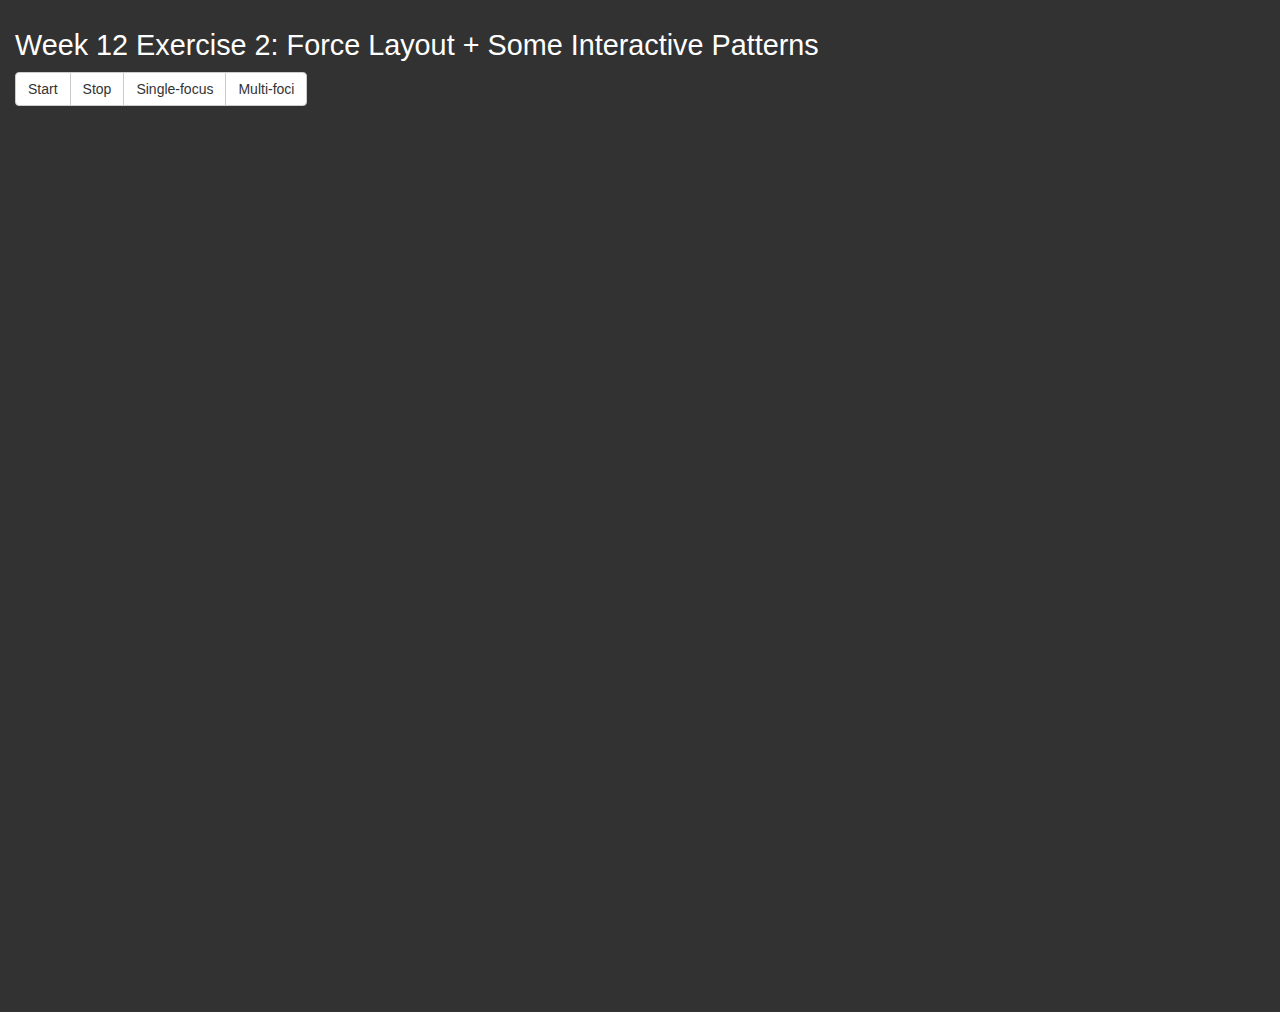
<file: Exercise 2/index.html>
<!DOCTYPE html>
<html>
	<head>
		<meta charset="utf-8">
		<title>Week 12 Exercise 2: Force Layout + Interactive Patterns</title>
		<link href='http://fonts.googleapis.com/css?family=Open+Sans+Condensed:300,300italic,700' rel='stylesheet' type='text/css'>
		<link href="../bower_components/bootstrap/dist/css/bootstrap.min.css" rel="stylesheet"/>
        <link href="style.css" rel="stylesheet"/>
	</head>
	<body>
		<div class="container">
            <h1>Week 12 Exercise 2: Force Layout + Some Interactive Patterns</h1>
            <div class="control btn-group">
                <a href="#" class="btn btn-default" id="start">Start</a>
                <a href="#" class="btn btn-default" id="stop">Stop</a>
                <a href="#" class="btn btn-default" id="single">Single-focus</a>
                <a href="#" class="btn btn-default" id="multi">Multi-foci</a>
            </div>
			<div class="canvas">
			</div>
		</div><!--.container-->

		<!-- Scripts -->
		<script src="script/lib/jquery/jquery-1.11.1.min.js"></script>
		<script src="http://d3js.org/d3.v3.min.js" charset="utf-8"></script>
		<script src="script/lib/queue/queue.min.js"></script>
		<script src="script/script-5.js"></script>
	</body>
</html>
</file>
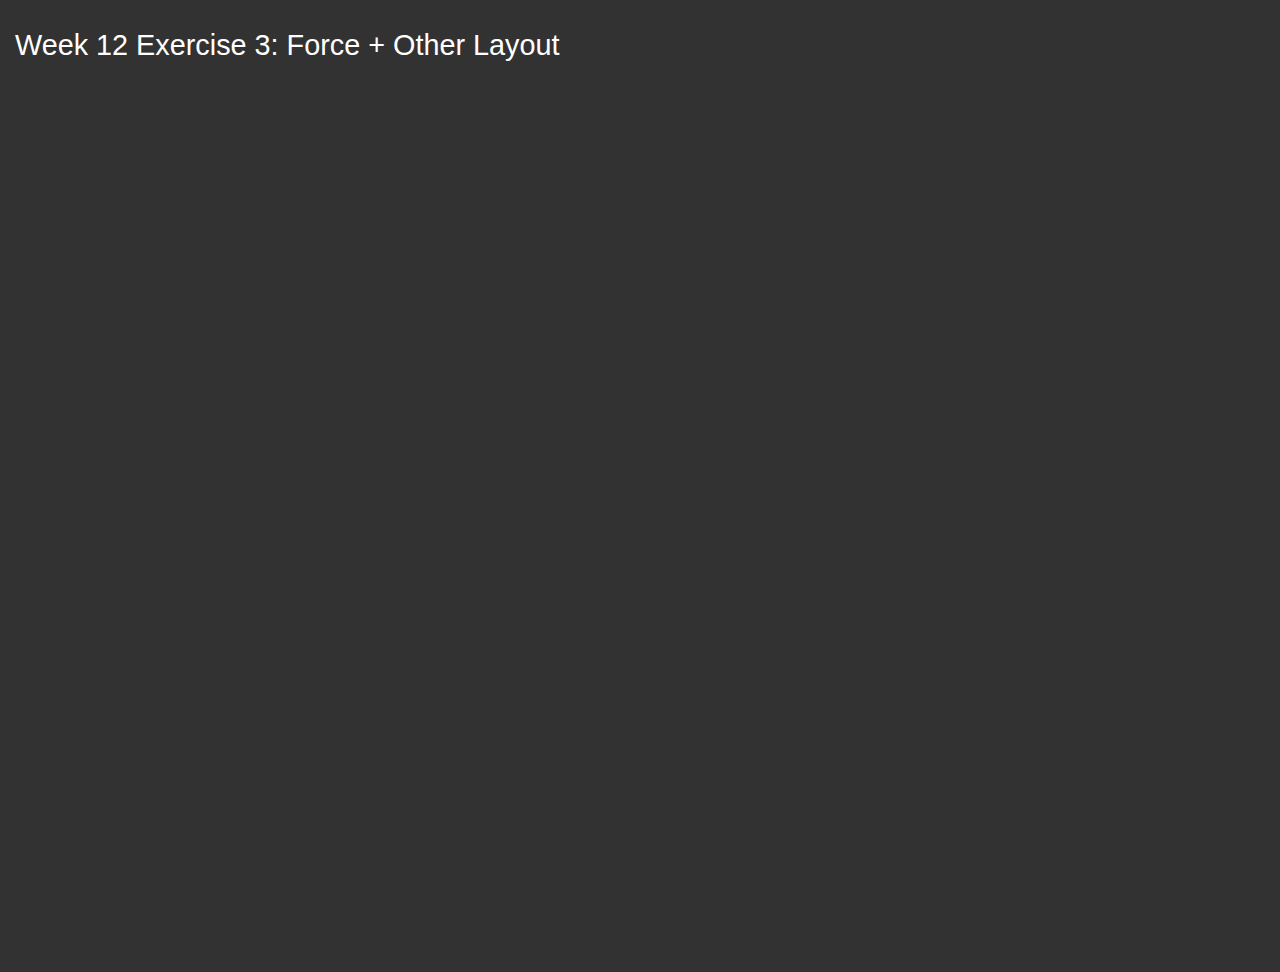
<file: Exercise 3/index.html>
<!DOCTYPE html>
<html>
	<head>
		<meta charset="utf-8">
		<title>Week 12 Exercise 3: Force + Other Layout</title>
		<link href='http://fonts.googleapis.com/css?family=Open+Sans+Condensed:300,300italic,700' rel='stylesheet' type='text/css'>
		<link href="../bower_components/bootstrap/dist/css/bootstrap.min.css" rel="stylesheet"/>
        <link href="style.css" rel="stylesheet"/>
	</head>
	<body>
		<div class="container">
            <h1>Week 12 Exercise 3: Force + Other Layout</h1>
			<div class="canvas">
			</div>
		</div><!--.container-->

		<!-- Scripts -->
		<script src="script/lib/jquery/jquery-1.11.1.min.js"></script>
		<script src="http://d3js.org/d3.v3.min.js" charset="utf-8"></script>
		<script src="script/lib/queue/queue.min.js"></script>
		<script src="script/script-4.js"></script>
	</body>
</html>
</file>
<file: Exercise 2/style.css>
html,body,h1,h2,h3,h4,p,div,ul,li,svg{
	margin:0;
	padding:0;
	font-size:100%;
}

/*------------Structure-------------*/
html,body{
	height: 100%;
	position: relative;
	background: rgb(50,50,50);
	color:#fff;
}
.container{
	width:100%;
    height:100%;
    position:relative;
}
.container .canvas{
	width:100%;
	height: 100%;
	overflow:hidden;
}
.container .control{
    position:relative;
	height:40px;
    width:600px;
	margin:auto;
}

/*------------font-------------*/
body{
	font-family: Helvetica,Arial, sans-serif;
	font-size: 16px;
}
h1{
	font-size: 1.8em;
	margin: 30px 0 10px;
}
h2{
	font-size:1.3em;
	margin: 0 0 20px;
}

/*------------tooltip-------------*/
.tooltip{
	width: 150px;
	padding: 15px;
	background: yellow;
	position: absolute;
	top:0;
	opacity:0;
}

/*-----------control--------------*/

/*------------svg-----------------*/
.canvas .node{
    fill:rgb(50,50,50);
}

.canvas .line{
    fill:none;
    stroke:rgb(100,100,100);
}

.canvas rect{
    opacity:0;
}
</file>
<file: Exercise 3/style.css>
html,body,h1,h2,h3,h4,p,div,ul,li,svg{
	margin:0;
	padding:0;
	font-size:100%;
}

/*------------Structure-------------*/
html,body{
	height: 100%;
	position: relative;
	background: rgb(50,50,50);
	color:#fff;
}
.container{
	width:100%;
    height:100%;
    position:relative;
}
.container .canvas{
	width:100%;
	height: 100%;
	overflow:hidden;
}
.container .control{
    position:relative;
	height:40px;
    width:600px;
	margin:auto;
}

/*------------font-------------*/
body{
	font-family: Helvetica,Arial, sans-serif;
	font-size: 16px;
}
h1{
	font-size: 1.8em;
	margin: 30px 0 10px;
}
h2{
	font-size:1.3em;
	margin: 0 0 20px;
}

/*------------tooltip-------------*/
.tooltip{
	width: 150px;
	padding: 15px;
	background: yellow;
	position: absolute;
	top:0;
	opacity:0;
}

/*-----------control--------------*/

/*------------svg-----------------*/
.canvas .node{
    fill:rgb(50,50,50);
    stroke:white;
    stroke-width:1px;
}
.canvas .velocity{
    fill:none;
    stroke:red;
    stroke-width:1px;
}

.canvas .link{
    fill:none;
    stroke:rgb(100,100,100);
}

.canvas rect{
    opacity:0;
}
</file>
